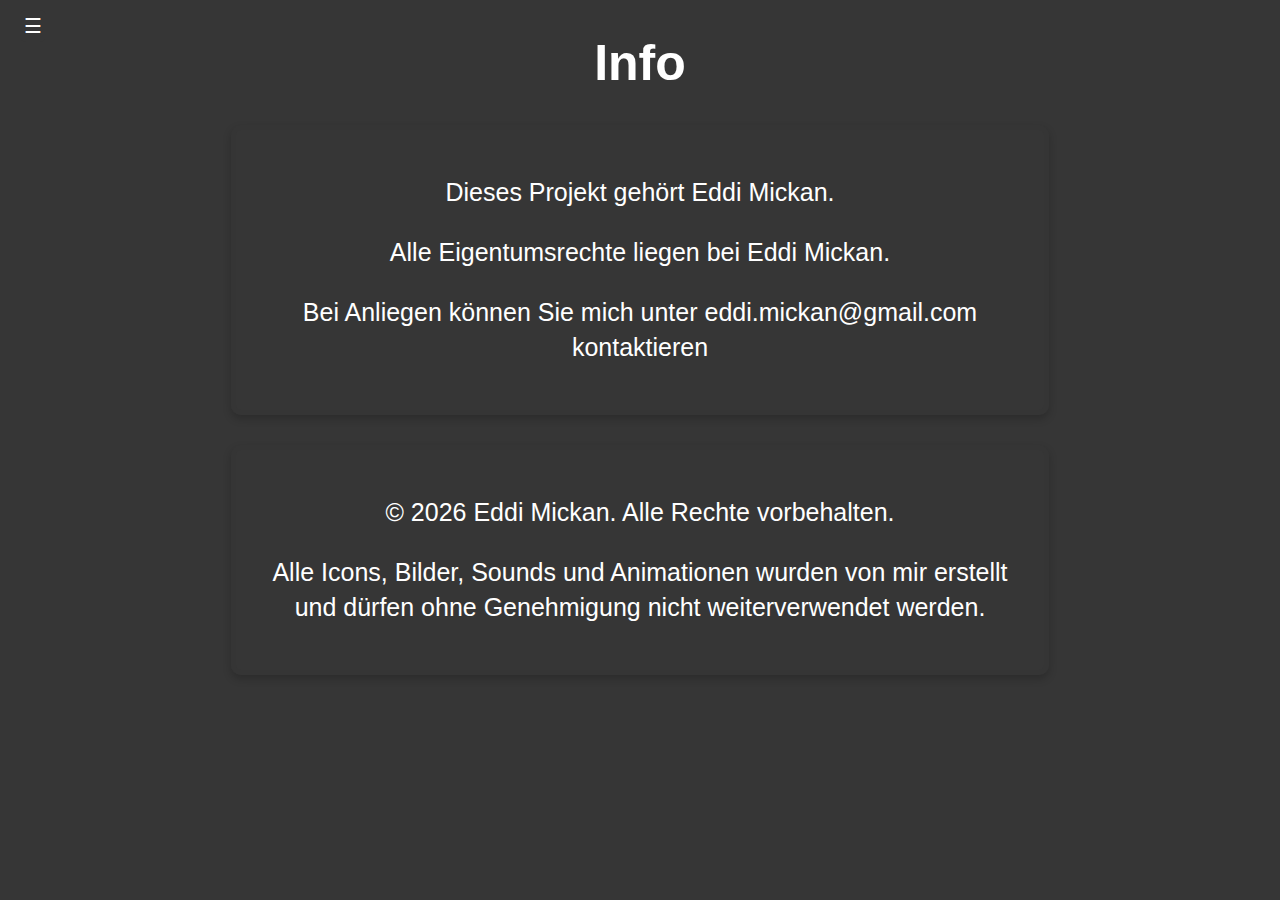
<file: templates/info.html>
<!DOCTYPE html>
<html>
<head>
    <meta charset="UTF-8">
    <title>Rangliste</title>
    <link rel="stylesheet" href="/static/css/main.css">
    <link rel="stylesheet" href="/static/css/info.css">
</head>

<body>

<div id="sidebar" class="sidebar">
    <p></p>
    <a href="/">Live‑Daten</a>
    <a href="/tabelle">Tabelle</a>
    <a href="/rang" >Rang</a>
    <a href="/eingabe">Eingabe</a>
    <a href="/admin">Admin</a>
</div>

<button id="toggleBtn" class="toggle-btn">☰</button>

<h1 style="font-size: 50px">Info</h1>

<div id="mobileCards" class="card-list"></div>

<div class="text-box">
    <p class="text">Dieses Projekt gehört Eddi Mickan.</p>
    <p class="text">Alle Eigentumsrechte liegen bei Eddi Mickan.</p>
    <p class="text">Bei Anliegen können Sie mich unter eddi.mickan@gmail.com kontaktieren</p>
</div>

<div class="text-box2">
    <p class="text">© 2026 Eddi Mickan. Alle Rechte vorbehalten.</p>
    <p class="text">Alle Icons, Bilder, Sounds und Animationen wurden von mir erstellt und dürfen ohne Genehmigung nicht weiterverwendet werden.</p>
</div>



<script src="/static/js/info.js"> </script>

</body>
</html>
</file>
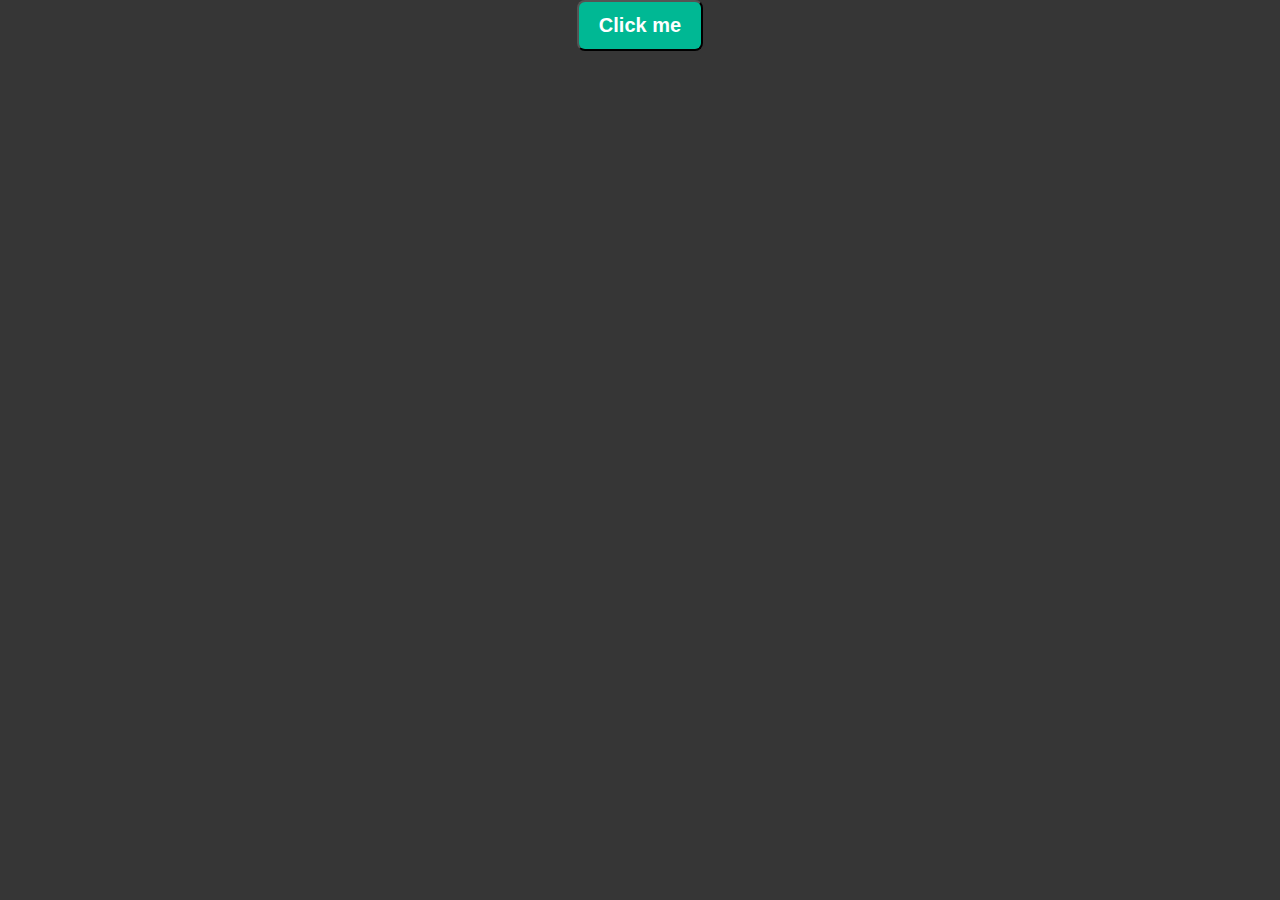
<file: templates/test.html>
<!DOCTYPE html>
<html>
<head>
    <meta charset="utf-8">
    <title>...</title>
    <link rel="stylesheet" href="/static/css/main.css">
    <link rel="stylesheet" href="/static/css/test.css">
</head>
<body>
<button class="test" id="btn">Click me</button>
<div class="test2" id="output"></div>

<script>
    document.getElementById("btn").addEventListener("click", () => {
        document.getElementById("output").textContent = "Button clicked";
    });
</script>
</body>
</html>
</file>
<file: static/css/main.css>
:root {
    --bg: #363636;
    --text: #ffffff;
    --card-bg: #444;
    --sidebar-bg: #222;
    --row-bg: #444;
    --input-bg: #fff;
    --input-text: #000;
}

body.light {
    --bg: #f5f5f5;
    --text: #000000;
    --card-bg: #ffffff;
    --sidebar-bg: #e0e0e0;
    --row-bg: #f0f0f0;
    --input-bg: #ffffff;
    --input-text: #000000;
}


body {
    background-color: var(--bg);
    color: var(--text);
    font-family: Arial, sans-serif;
    text-align: center;
    margin: 0;
}


.sidebar {
    position: fixed;
    top: 0;
    left: 0;
    width: 240px;
    height: 100%;
    background-color: #222;
    padding-top: 20px;
    transform: translateX(-240px);
    transition: transform 0.3s ease;
    z-index: 1000;
}

.sidebar.open {
    transform: translateX(0);
}

.sidebar a, .sidebar button {
    display: block;
    padding: 15px 20px;
    color: white;
    text-decoration: none;
    font-size: 22px;
    background: none;
    border: none;
    text-align: left;
    cursor: pointer;
}

.sidebar a:hover {
    text-decoration: underline;
    background-color: #353535;
}
.sidebar button:hover {
    background-color: #353535;

}

.toggle-btn {
    position: fixed;
    top: 10px;
    left: 20px;
    background-color: var(--bg);
    color: var(--text);
    border: none;
    padding: 4px 4px;
    font-size: 20px;
    cursor: pointer;
    border-radius: 6px;
    z-index: 1100;
}

.toggle-btn2 {
    position: fixed;
    bottom: 35px;
    left: 20px;
    background-color: #222;
    color: white;
    border: none;
    padding: 4px 4px;
    font-size: 20px;
    cursor: pointer;
    border-radius: 4px;
    z-index: 1100;
    text-decoration: none;
}

#themeToggle {
    font-size: 26px;
    transition: transform 0.4s ease, opacity 0.3s ease;
}

#themeToggle.rotate {
    transform: rotate(180deg);
    opacity: 0.6;
}

.card-list {
    display: none;
}

.suche {
    padding:10px;
    font-size:20px;
    margin-bottom:10px;
    color: White;
    background-color: #474747;
}
.suche.light {
    padding:10px;
    font-size:20px;
    margin-bottom:10px;
    color: #000000;
    background-color: #d1d1d1;
}

.I {
    position: fixed;
    bottom: 10px;
    right: 10px;
    color: white;
    border: none;
    padding: 4px 4px;
    font-size: 20px;
    cursor: pointer;
    border-radius: 4px;
    z-index: 1100;
    background-color: #3B3B3B
}

.container.light {
    border: 5px none ;
    box-shadow: 0 4px 8px rgba(0, 0, 0, 0.2);
}


.logout {
    position: fixed;
    bottom: 47px;
    left: 160px;
    color: white;
    border: none;
    padding: 4px 4px;
    font-size: 20px;
    cursor: pointer;
    border-radius: 4px;
    z-index: 1100;
}

.reconnect {
    position:absolute;
    left: 35%;
    top:0px;
    width:30%;
    padding:12px;
    background:#c0392b;
    color:white;
    text-align:center;
    font-size:20px;
    display:none;
    z-index:5000;
}
</file>
<file: static/css/info.css>
.text {
    font-size: 25px;
    line-height: 1.4;
}

.text-box, .text-box2 {
  display: block;
  padding: 20px;
  margin: 0 auto 30px auto;
  border: 5px solid #353535;
  box-shadow: 0 4px 8px rgba(0,0,0,0.2);
  width: 60%;
  border-radius: 10px;
}

@media (max-width: 600px) {
  .text-box, .text-box2 {
    width: 90%;
  }
}
</file>
<file: static/css/test.css>
.test {
    display: inline-block;
    padding: 12px 20px;
    margin: auto auto;
    top: 100px;
    background-color: #00b894;
    color: #ffffff;
    font-size: 20px;
    font-weight: bold;
    text-decoration: none;
    border-radius: 8px;
    transition: background 0.3s ease;
}

.test2 {
    top: 100px;
    font-size: 20px;



}
</file>
